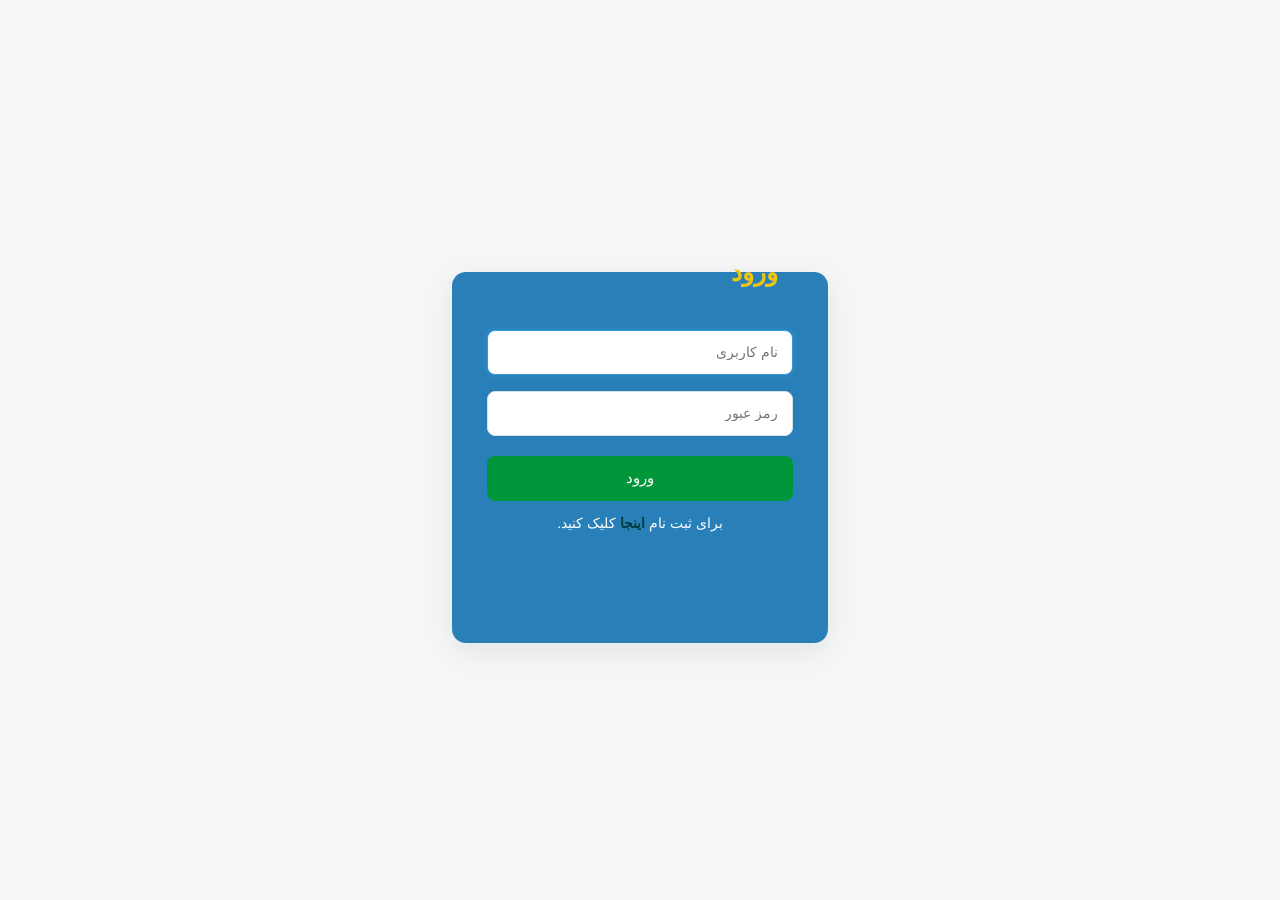
<file: frontend/index.html>
<!DOCTYPE html>
<html lang="fa" dir="rtl">
<head>
    <meta charset="UTF-8">
    <meta name="viewport" content="width=device-width, initial-scale=1.0">
    <title>index</title>
    <link rel="stylesheet" href="css/index.css">
</head>

<body>
    <header>
        <span id="welcome_message"></span>
        <button id="logout-btn" onclick="handleLogout()">خروج</button>
    </header>
    
    <div class="button-group">
        <button id="search-btn" onclick="showSearch()">جستجو</button>
        <button id="new-task-btn" onclick="openTaskForm()">ساخت فعالیت جدید</button>
        <button id="activity-logs-btn" onclick="window.location.href='activity_logs.html'">مشاهده فعالیت‌ها</button>
    </div>

    <div id="search-container" style="display: none;">
        <fieldset>
            <legend>جستجوی فعالیت</legend>
            <label for="filter_status">وضعیت</label>
            <select name="filter_status" id="filter-status" onchange="edit_filter()">
                <option value="ANY">همه</option>
                <option value="TODO">در دست انجام</option>
                <option value="COMPLETED">تکمیل شده</option>
            </select>
            <label for="filter_priority">اولویت</label>
            <select name="filter_priority" id="filter-priority" onchange="edit_filter()">
                <option value="ANY">همه</option>
                <option value="1">پایین</option>
                <option value="2">متوسط</option>
                <option value="3">بالا</option>
            </select>
            <br>
            <input type="text" id="search-input" placeholder="جستجو" onkeyup="edit_filter()">
            <br>
            <button id="hider" onclick="hideSearch()">انصراف</button>
        </fieldset>
    </div>

    <div id="task-form-container" style="display:none;">
        <fieldset>
            <legend>ساخت فعالیت</legend>
            <input type="hidden" id="task-id">
            <label for="task_title">عنوان</label>
            <input type="text" name="task_title" id="task-title" placeholder="عنوان فعالیت">
            <br>
            <label for="task_description">توضیحات</label>
            <textarea name="task_description" id="task-description" placeholder="توضیحات فعالیت"></textarea>
            <br>
            <div id="status-field-wrapper" style="display:none;">
                <label for="task_status">وضعیت</label>
                <select name="task_status" id="task-status">
                    <option value="TODO">در دست انجام</option>
                    <option value="COMPLETED">تکمیل شده</option>
                </select>
                <br>
            </div>
            <label for="task_priority">اولویت</label>
            <select name="task_priority" id="task-priority">
                <option value="1">پایین</option>
                <option value="2">متوسط</option>
                <option value="3">بالا</option>
            </select>
            <br>
            <label for="task_due_date">تاریخ سررسید</label>
            <input type="datetime-local" name="task_due_date" id="task-due-date">
            <br>
            <button id="save-task-btn" onclick="saveTask()">ذخیره</button>
            <button id="cancel-task-btn" onclick="hideTaskForm()">لغو</button>
            <br>
            <p id="task-form-message" style="color: blue;"></p>
            <p id="task-form-error" style="color: red;"></p>
        </fieldset>
    </div>

    <div id="task-list-container"></div>

    <div id="pagination-container">
        <button id="prev-page-btn">صفحه قبل</button>
        <span id="current-page"></span>
        <button id="next-page-btn">صفحه بعد</button>
    </div>

    <script src="js/api.js"></script>
    <script src="js/auth.js"></script>
    <script src="js/ui.js"></script>
    <script src="js/tasks.js"></script>
    <script>requireLogin();</script>
</body>
</html>
</file>
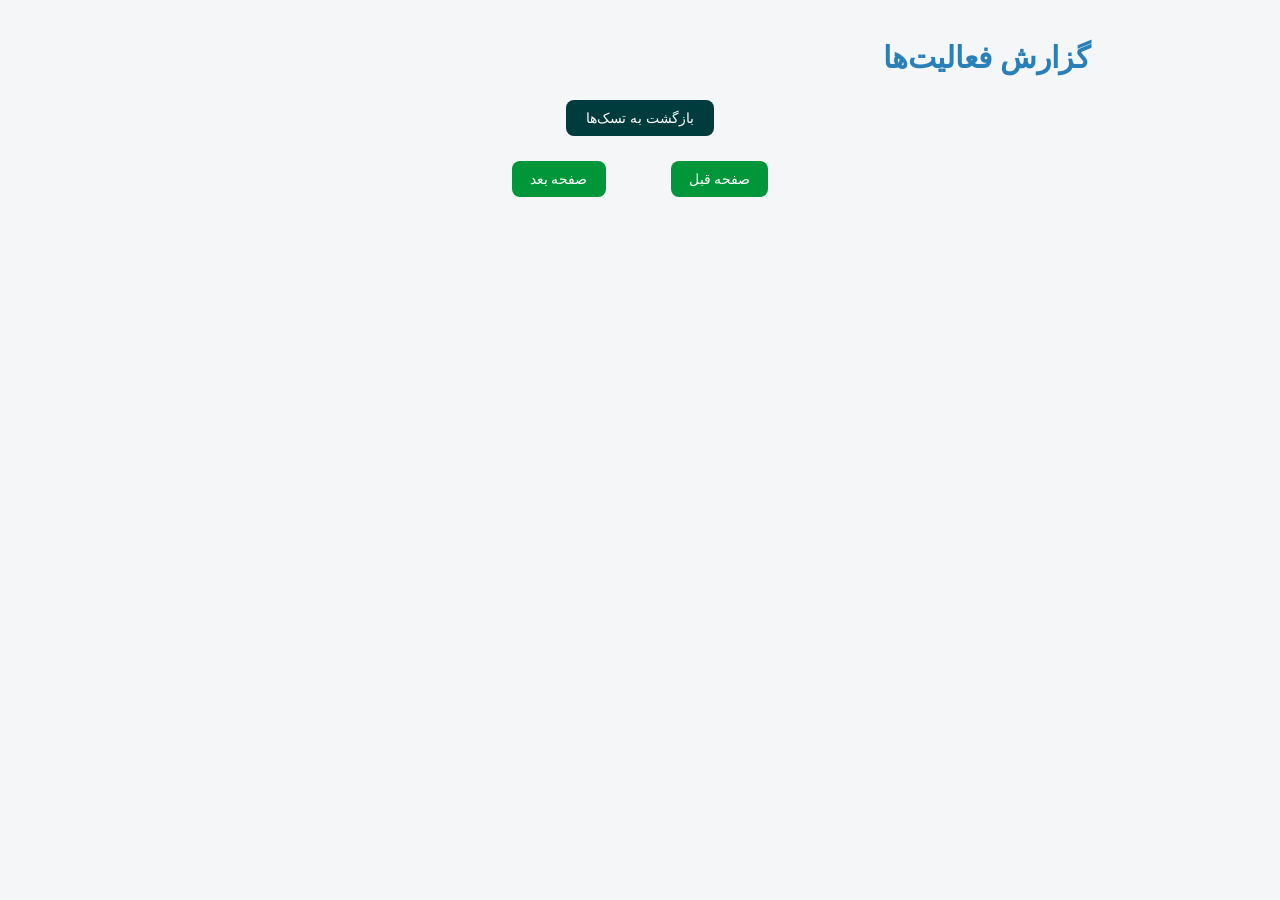
<file: frontend/activity_logs.html>
<!DOCTYPE html>
<html lang="fa" dir="rtl">
<head>
    <meta charset="UTF-8">
    <meta name="viewport" content="width=device-width, initial-scale=1.0">
    <title>فعالیت‌ها</title>
    <link rel="stylesheet" href="css/activity_logs.css">
</head>

<body>

<h1>گزارش فعالیت‌ها</h1>

<button onclick="window.location.href='index.html'">بازگشت به تسک‌ها</button>

<div id="activity_log-container"></div>

<div id="pagination-container">
    <button id="prev-page-btn">صفحه قبل</button>
    <span id="current-page"></span>
    <button id="next-page-btn">صفحه بعد</button>
</div>

<script src="js/api.js"></script>
<script src="js/ui.js"></script>
<script src="js/activity-logs.js"></script>

</body>
</html>
</file>
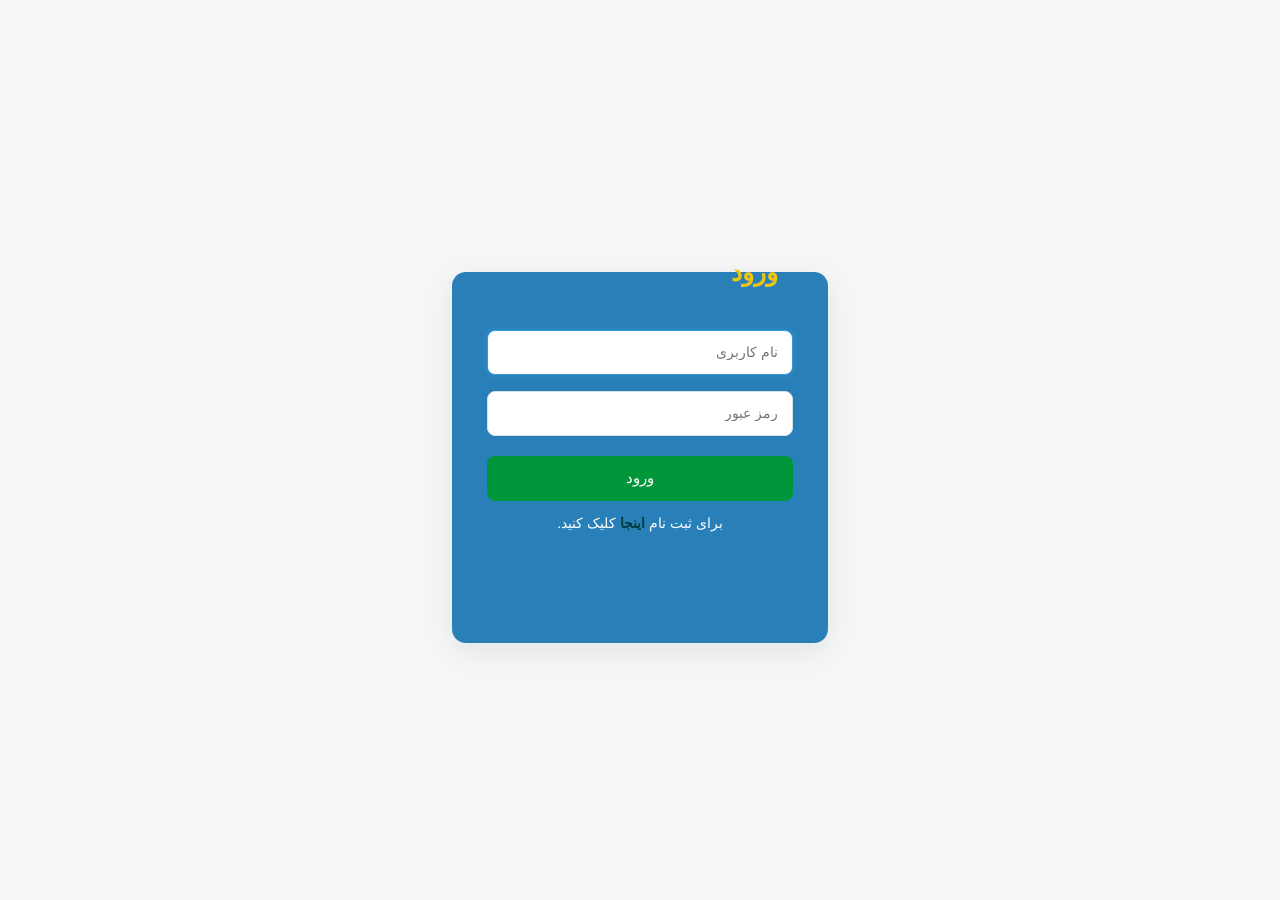
<file: frontend/login.html>
<!DOCTYPE html>
<html lang="fa" dir="rtl">
<head>
    <meta charset="UTF-8">
    <meta name="viewport" content="width=device-width, initial-scale=1.0">
    <title>ورود</title>
    <link rel="stylesheet" href="css/auth.css">
</head>
<body>
    <div id="login_form">
        <fieldset>
            <legend>ورود</legend>
            <input type="text" name="username" id="username" placeholder="نام کاربری" autofocus>
            <br>
            <input type="password" name="password" id="password" placeholder="رمز عبور">
            <br>
            <button id="login-btn" style="width: 80px;height: 30px;" onclick="handleLogin()">ورود</button>
            <br>
            <p>برای ثبت نام <a href="register.html">اینجا</a> کلیک کنید.</p>
            <br>
            <p id="login-error" style="color: red;"></p>
        </fieldset>
    </div>

    <script src="js/api.js" ></script>
    <script src="js/auth.js"></script>
</body>
</html>
</file>
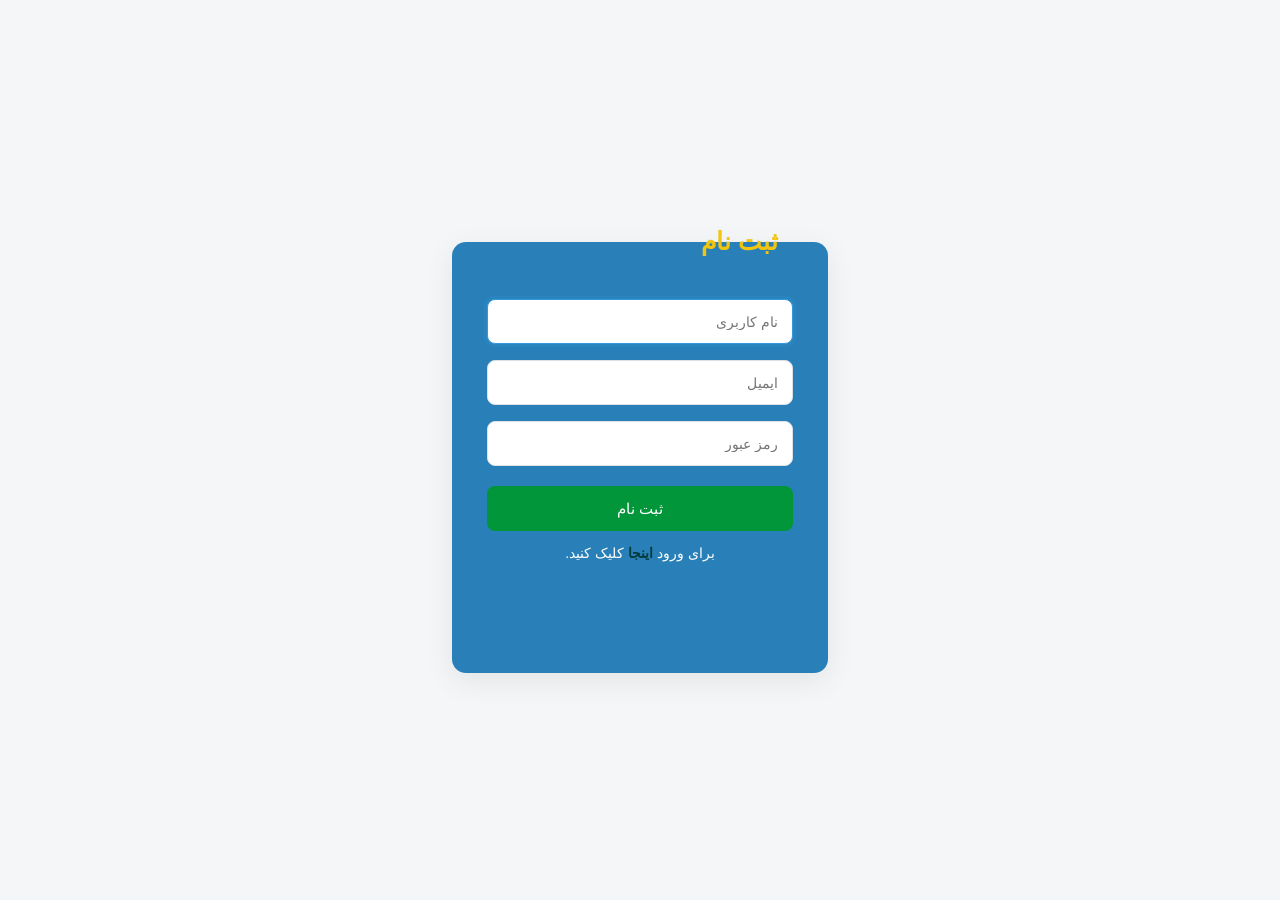
<file: frontend/register.html>
<!DOCTYPE html>
<html lang="fa" dir="rtl">
<head>
    <meta charset="UTF-8">
    <meta name="viewport" content="width=device-width, initial-scale=1.0">
    <title>ثبت نام</title>
    <link rel="stylesheet" href="css/auth.css">
</head>
<body>
    <div id="register_form">
        <fieldset>
            <legend>ثبت نام</legend>
            <input type="text" name="username" id="username" placeholder="نام کاربری" autofocus>
            <br>
            <input type="email" name="email" id="email" placeholder="ایمیل" required>
            <br>
            <input type="password" name="password" id="password" placeholder="رمز عبور">
            <br>
            <button id="register-btn" style="width: 80px;height: 30px;" onclick="handleRegister()">ثبت نام</button>
            <br>
            <p>برای ورود <a href="login.html">اینجا</a> کلیک کنید.</p>
            <br>
            <p id="register-error" style="color: red;"></p>
        </fieldset>
    </div>

    <script src="js/api.js" ></script>
    <script src="js/auth.js"></script>
</body>
</html>
</file>
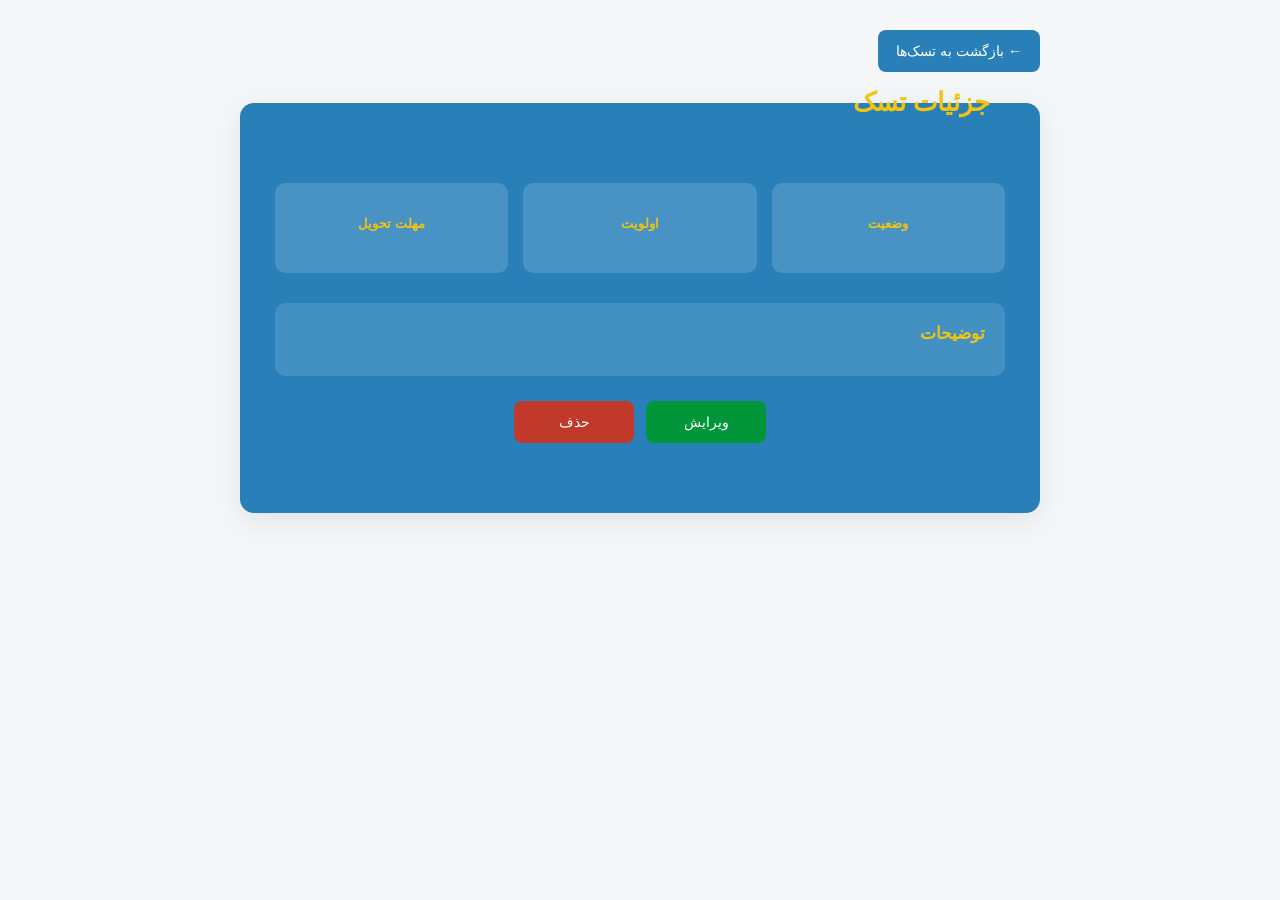
<file: frontend/task-detail.html>
<!DOCTYPE html>
<html lang="fa" dir="rtl">

<head>
    <meta charset="UTF-8">
    <meta name="viewport" content="width=device-width, initial-scale=1.0">
    <title>جزئیات تسک</title>
    <link rel="stylesheet" href="css/task-detail.css">
</head>

<body>

    <main id="task-detail-container">

        <div class="task-header">
            <button id="back-btn" onclick="window.location.href='index.html'">
                ← بازگشت به تسک‌ها
            </button>
        </div>

        <fieldset id="task-detail">

            <legend>جزئیات تسک</legend>

            <div id="task-view">

                <h1 id="task-title"></h1>

                <div class="task-info">

                    <div class="info-item">
                        <span class="info-label">وضعیت</span>
                        <span id="task-status"></span>
                    </div>

                    <div class="info-item">
                        <span class="info-label">اولویت</span>
                        <span id="task-priority"></span>
                    </div>

                    <div class="info-item">
                        <span class="info-label">مهلت تحویل</span>
                        <span id="task-due-date"></span>
                    </div>

                </div>

                <div class="description-section">
                    <h3>توضیحات</h3>
                    <p id="task-description"></p>
                </div>

                <div class="task-actions">

                    <button id="edit-task-btn" onclick="showEditForm()">
                        ویرایش
                    </button>

                    <button id="delete-task-btn" onclick="deleteTask()">
                        حذف
                    </button>

                </div>

            </div>

            <p id="task-error"></p>

        </fieldset>

    </main>

    <div id="edit-task-form" style="display: none;">

        <label for="edit-title">عنوان</label>
        <input type="text" id="edit-title">

        <label for="edit-description">توضیحات</label>
        <textarea id="edit-description"></textarea>

        <label for="edit-status">وضعیت</label>
        <select id="edit-status">
            <option value="TODO">در دست انجام</option>
            <option value="COMPLETED">تکمیل شده</option>
        </select>

        <label for="edit-priority">اولویت</label>
        <select id="edit-priority">
            <option value="1">پایین</option>
            <option value="2">متوسط</option>
            <option value="3">بالا</option>
        </select>

        <label for="edit-due-date">مهلت تحویل</label>
        <input type="datetime-local" id="edit-due-date">

        <button id="save-edit-btn" onclick="saveEditTask()">
            ذخیره تغییرات
        </button>

        <button id="cancel-edit-btn" onclick="cancelEdit()">
            لغو
        </button>

        <p id="edit-error"></p>

    </div>


    <script src="js/api.js"></script>
    <script src="js/auth.js"></script>
    <script src="js/ui.js"></script>
    <script src="js/task-detail.js"></script>

</body>

</html>
</file>
<file: frontend/css/index.css>
* {
    box-sizing: border-box;
}

.main-header {
    width: 100%;
    max-width: 1000px;

    margin: 0 auto 25px;
    padding: 18px 25px;

    border-radius: 14px;

    background: #2980b9;

    box-shadow: 0 8px 30px rgba(0, 0, 0, 0.08);
}

.header-content {
    display: flex;

    justify-content: space-between;
    align-items: center;
}

.main-header h1 {
    margin: 0;

    color: #f1c40f;

    font-size: 26px;
}


#logout-btn {
    width: auto !important;
    min-width: 80px;

    height: 40px !important;

    padding: 0 18px;

    border: none;
    border-radius: 8px;

    background: #c0392b;
    color: white;

    font-family: inherit;
    font-size: 14px;

    cursor: pointer;

    transition: 0.2s;
}

#logout-btn:hover {
    background: #922b21;

    transform: translateY(-1px);
}

body {
    margin: 0;
    min-height: 100vh;

    padding: 30px 20px;

    background: #f4f6f8;

    font-family: Tahoma, Arial, sans-serif;
    color: #2c3e50;
}

.button-group {
    display: flex;
    justify-content: center;
    gap: 12px;

    max-width: 1000px;
    margin: 0 auto 20px;
}

.button-group button {
    flex: 1;

    min-width: 150px;
    height: 45px;

    border: none;
    border-radius: 8px;

    background: #2980b9;
    color: white;

    font-family: inherit;
    font-size: 14px;

    cursor: pointer;

    transition: 0.2s;
}

.button-group button:hover {
    background: #216a9b;
    transform: translateY(-1px);
}

#search-container {
    width: 100%;
    max-width: 1000px;

    margin: 0 auto 20px;
}

#search-container fieldset,
#task-form-container fieldset {
    border: none;
    border-radius: 14px;

    padding: 25px 30px;

    background: #2980b9;

    box-shadow: 0 8px 30px rgba(0, 0, 0, 0.08);
}

#search-container legend,
#task-form-container legend {
    padding: 0 15px;

    color: #f1c40f;

    font-size: 22px;
    font-weight: bold;
}

label {
    display: inline-block;

    margin: 8px 5px;

    color: white;

    font-size: 14px;
}

input,
select,
textarea {
    border: 1px solid #dce1e6;
    border-radius: 8px;

    padding: 10px 12px;

    outline: none;

    font-family: inherit;
    font-size: 14px;

    transition: 0.2s;
}

input:focus,
select:focus,
textarea:focus {
    border-color: #3498db;

    box-shadow:
        0 0 0 3px rgba(52, 152, 219, 0.12);
}

#search-input {
    width: 100%;
    height: 42px;

    margin-top: 10px;
}

#filter-status,
#filter-priority {
    min-width: 140px;
    height: 42px;
}

#hider {
    width: 120px;
    height: 42px;

    margin-top: 12px;

    border: none;
    border-radius: 8px;

    color: white;

    font-family: inherit;

    cursor: pointer;

    transition: 0.2s;

    background: #c0392b;
}

#hider:hover {
    background: #922b21;
}

#task-form-container {
    width: 100%;
    max-width: 700px;

    margin: 0 auto 25px;
}

#task-form-container input[type="text"],
#task-form-container textarea {
    width: 100%;

    margin: 8px 0;
}

#task-form-container textarea {
    min-height: 100px;

    resize: vertical;
}

#task-form-container select {
    min-width: 160px;
    height: 42px;
}

#task-due-date {
    width: 100%;
    height: 42px;

    margin: 8px 0;
}

#save-task-btn,
#cancel-task-btn {
    width: 120px;

    height: 42px;

    margin-top: 12px;

    border: none;
    border-radius: 8px;

    color: white;

    font-family: inherit;

    cursor: pointer;

    transition: 0.2s;
}

#save-task-btn {
    background: #009639;
}

#save-task-btn:hover {
    background: #005c23;
    transform: translateY(-1px);
}

#cancel-task-btn {
    background: #c0392b;
}

#cancel-task-btn:hover {
    background: #922b21;
    transform: translateY(-1px);
}

#task-form-message,
#task-form-error {
    min-height: 20px;

    margin: 10px 0 0;

    font-size: 13px;
}

#task-list-container {
    width: 100%;
    max-width: 1000px;

    margin: 0 auto;
}

#task-list-container fieldset {
    border: none;
    border-radius: 14px;

    padding: 30px;

    background: #2980b9;

    box-shadow: 0 8px 30px rgba(0, 0, 0, 0.08);
}

#task-list-container legend {
    padding: 0 15px;

    color: #f1c40f;

    font-size: 24px;
    font-weight: bold;
}

.task-item {
    display: flex;
    align-items: center;
    gap: 15px;

    min-height: 60px;

    margin-bottom: 12px;
    padding: 15px 18px;

    border-radius: 15px;

    background: rgba(255, 255, 255, 0.15);

    color: white;

    cursor: pointer;

    transition: 0.2s;
}

.task-item:last-child {
    margin-bottom: 0;
}

.task-item:hover {
    background: rgba(255, 255, 255, 0.25);

    transform: translateY(-2px);
}

.task-title {
    flex: 1;

    font-size: 16px;
    font-weight: bold;
}

.task-status {
    padding: 6px 12px;

    border-radius: 20px;

    background: rgba(255, 255, 255, 0.2);

    font-size: 13px;
}

.task-priority {
    min-width: 60px;

    font-size: 13px;

    text-align: center;
}

#pagination-container {
    display: flex;

    justify-content: center;
    align-items: center;

    gap: 15px;

    margin: 25px auto;

    max-width: 1000px;
}

#pagination-container button {
    height: 40px;

    padding: 0 18px;

    border: none;
    border-radius: 8px;

    background: #009639;
    color: white;

    font-family: inherit;
    font-size: 14px;

    cursor: pointer;

    transition: 0.2s;
}

#pagination-container button:hover:not(:disabled) {
    background: #005c23;
    transform: translateY(-1px);
}

#pagination-container button:disabled {
    background: #aeb6b9;

    cursor: not-allowed;
}

#current-page {
    min-width: 35px;

    font-size: 15px;
    font-weight: bold;

    text-align: center;
}
</file>
<file: frontend/css/activity_logs.css>
* {
    box-sizing: border-box;
}

body {
    margin: 0;
    min-height: 100vh;

    padding: 30px 20px;

    background: #f4f6f8;

    font-family: Tahoma, Arial, sans-serif;
    color: #2c3e50;
}


h1 {
    margin: 10px auto 25px;

    max-width: 900px;

    color: #2980b9;

    font-size: 30px;
}


body > button {
    display: block;

    width: auto;

    margin: 0 auto 25px;
    padding: 10px 20px;

    border: none;
    border-radius: 8px;

    background: #003b3d;
    color: white;

    font-family: inherit;
    font-size: 14px;

    cursor: pointer;

    transition: 0.2s;
}

body > button:hover {
    background: #002729;
    transform: translateX(2px);
}


#activity_log-container {
    width: 100%;
    max-width: 900px;

    margin: 0 auto;
}


#activity_log-container fieldset {
    border: none;
    border-radius: 14px;

    padding: 30px;

    background: #2980b9;

    box-shadow: 0 8px 30px rgba(0, 0, 0, 0.08);
}

#activity_log-container legend {
    padding: 0 15px;

    color: #f1c40f;

    font-size: 24px;
    font-weight: bold;
}


.activity_log_card {
    margin-bottom: 15px;
    padding: 18px;

    border-radius: 10px;

    background: rgba(255, 255, 255, 0.15);

    color: white;

    transition: 0.2s;
}

.activity_log_card:last-child {
    margin-bottom: 0;
}

.activity_log_card:hover {
    background: rgba(255, 255, 255, 0.22);

    transform: translateY(-2px);
}


.activity_log_card h3 {
    margin-top: 0;
    margin-bottom: 12px;

    color: #f1c40f;

    font-size: 16px;
}


.activity_log_card p {
    margin: 8px 0;

    color: white;

    font-size: 14px;
    line-height: 1.8;
}


#pagination-container {
    display: flex;

    justify-content: center;
    align-items: center;

    gap: 15px;

    max-width: 900px;

    margin: 25px auto 0;
}

#pagination-container button {
    padding: 10px 18px;

    border: none;
    border-radius: 8px;

    background: #009639;
    color: white;

    font-family: inherit;
    font-size: 14px;

    cursor: pointer;

    transition: 0.2s;
}

#pagination-container button:hover:not(:disabled) {
    background: #005c23;

    transform: translateY(-1px);
}

#pagination-container button:disabled {
    background: #aeb6b9;

    cursor: not-allowed;

    transform: none;
}

#current-page {
    min-width: 35px;

    color: #2c3e50;

    font-size: 15px;
    font-weight: bold;

    text-align: center;
}


@media (max-width: 600px) {

    body {
        padding: 20px 12px;
    }

    h1 {
        font-size: 24px;
    }

    #activity_log-container fieldset {
        padding: 25px 18px;
    }

    #activity_log-container legend {
        font-size: 20px;
    }

    .activity_log_card {
        padding: 15px;
    }

    #pagination-container {
        gap: 8px;
    }

    #pagination-container button {
        padding: 9px 12px;
    }
}
</file>
<file: frontend/css/auth.css>
* {
    box-sizing: border-box;
}

body {
    margin: 0;
    min-height: 100vh;

    display: flex;
    justify-content: center;
    align-items: center;

    background: #f4f6f8;

    font-family: Tahoma, Arial, sans-serif;
    color: #2c3e50;
}

#login_form,
#register_form {
    width: 100%;
    max-width: 420px;
    padding: 20px;
}

fieldset {
    border: none;
    border-radius: 14px;

    padding: 35px;

    background: #2980b9;

    box-shadow: 0 8px 30px rgba(0, 0, 0, 0.08);
}

legend {
    padding: 0 15px;

    font-size: 25px;
    font-weight: bold;

    color: #f1c40f;
}

input {
    width: 100%;
    height: 45px;

    margin: 8px 0;

    padding: 0 14px;

    border: 1px solid #dce1e6;
    border-radius: 8px;

    outline: none;

    font-size: 14px;
    font-family: inherit;

    transition: 0.2s;
}

input:focus {
    border-color: #3498db;

    box-shadow: 0 0 0 3px rgba(52, 152, 219, 0.12);
}


button {
    width: 100% !important;
    height: 45px !important;

    margin-top: 12px;

    border: none;
    border-radius: 8px;

    background: #009639;
    color: white;

    font-size: 15px;
    font-family: inherit;

    cursor: pointer;

    transition: 0.2s;
}

button:hover {
    background: #005c23;
    transform: translateY(-1px);
}

button:active {
    transform: translateY(0);
}


p {
    color: #fdfdfd;
    text-align: center;
    font-size: 14px;
}

a {
    color: #003b3d;
    text-decoration: none;
    font-weight: bold;
}

a:hover {
    text-decoration: underline;
}


#login-error,
#register-error {
    min-height: 20px;

    margin-top: 12px;

    font-size: 13px;
}
</file>
<file: frontend/css/task-detail.css>
* {
    box-sizing: border-box;
}

body {
    margin: 0;
    min-height: 100vh;

    padding: 30px 20px;

    background: #f4f6f8;

    font-family: Tahoma, Arial, sans-serif;
    color: #2c3e50;
}


/* =========================
   Container
   ========================= */

#task-detail-container {
    width: 100%;
    max-width: 800px;

    margin: 0 auto;
}


/* =========================
   Header
   ========================= */

.task-header {
    margin-bottom: 15px;
}

#back-btn {
    width: auto;

    height: 42px;

    padding: 0 18px;

    border: none;
    border-radius: 8px;

    background: #2980b9;
    color: white;

    font-family: inherit;
    font-size: 14px;

    cursor: pointer;

    transition: 0.2s;
}

#back-btn:hover {
    background: #216a9b;
    transform: translateY(-1px);
}


/* =========================
   Task Detail
   ========================= */

#task-detail {
    border: none;
    border-radius: 14px;

    margin: 0;

    padding: 35px;

    background: #2980b9;

    box-shadow: 0 8px 30px rgba(0, 0, 0, 0.08);
}

#task-detail legend {
    padding: 0 15px;

    color: #f1c40f;

    font-size: 26px;
    font-weight: bold;
}


/* =========================
   Task Title
   ========================= */

#task-title {
    margin: 5px 0 30px;

    color: white;

    font-size: 30px;

    text-align: center;
}


/* =========================
   Task Info
   ========================= */

.task-info {
    display: grid;

    grid-template-columns: repeat(3, 1fr);

    gap: 15px;

    margin-bottom: 30px;
}

.info-item {
    display: flex;

    flex-direction: column;

    align-items: center;
    justify-content: center;

    min-height: 90px;

    padding: 15px;

    border-radius: 10px;

    background: rgba(255, 255, 255, 0.15);

    color: white;

    text-align: center;
}

.info-label {
    margin-bottom: 10px;

    color: #f1c40f;

    font-size: 13px;
    font-weight: bold;
}

.info-item span:last-child {
    font-size: 15px;
}


/* =========================
   Description
   ========================= */

.description-section {
    margin-top: 10px;
    padding: 20px;

    border-radius: 10px;

    background: rgba(255, 255, 255, 0.12);
}

.description-section h3 {
    margin-top: 0;
    margin-bottom: 12px;

    color: #f1c40f;

    font-size: 17px;
}

#task-description {
    margin: 0;

    color: white;

    line-height: 1.9;

    white-space: pre-wrap;
}


/* =========================
   Action Buttons
   ========================= */

.task-actions {
    display: flex;

    justify-content: center;

    gap: 12px;

    margin-top: 25px;
}

.task-actions button {
    width: 120px;

    height: 42px;

    border: none;
    border-radius: 8px;

    color: white;

    font-family: inherit;
    font-size: 14px;

    cursor: pointer;

    transition: 0.2s;
}

#edit-task-btn {
    background: #009639;
}

#edit-task-btn:hover {
    background: #005c23;

    transform: translateY(-1px);
}

#delete-task-btn {
    background: #c0392b;
}

#delete-task-btn:hover {
    background: #922b21;

    transform: translateY(-1px);
}


/* =========================
   Error
   ========================= */

#task-error {
    min-height: 20px;

    margin: 15px 0 0;

    color: #ffcccc;

    font-size: 13px;

    text-align: center;
}


/* =========================
   Edit Form
   ========================= */

#edit-task-form {
    width: 100%;
    max-width: 800px;

    margin: 20px auto 0;

    padding: 30px;

    border-radius: 14px;

    background: #2980b9;

    box-shadow: 0 8px 30px rgba(0, 0, 0, 0.08);
}

#edit-task-form label {
    display: block;

    margin: 12px 0 6px;

    color: white;

    font-size: 14px;
}

#edit-task-form input,
#edit-task-form select,
#edit-task-form textarea {
    width: 100%;

    padding: 11px 13px;

    border: 1px solid #dce1e6;
    border-radius: 8px;

    outline: none;

    background: white;

    color: #2c3e50;

    font-family: inherit;
    font-size: 14px;

    transition: 0.2s;
}

#edit-task-form input,
#edit-task-form select {
    height: 44px;
}

#edit-task-form textarea {
    min-height: 110px;

    resize: vertical;
}

#edit-task-form input:focus,
#edit-task-form select:focus,
#edit-task-form textarea:focus {
    border-color: #3498db;

    box-shadow:
        0 0 0 3px rgba(52, 152, 219, 0.12);
}


/* =========================
   Edit Buttons
   ========================= */

#save-edit-btn,
#cancel-edit-btn {
    width: 130px;

    height: 42px;

    margin-top: 20px;

    border: none;
    border-radius: 8px;

    color: white;

    font-family: inherit;
    font-size: 14px;

    cursor: pointer;

    transition: 0.2s;
}

#save-edit-btn {
    background: #009639;
}

#save-edit-btn:hover {
    background: #005c23;

    transform: translateY(-1px);
}

#cancel-edit-btn {
    background: #c0392b;

    margin-right: 8px;
}

#cancel-edit-btn:hover {
    background: #922b21;

    transform: translateY(-1px);
}


/* =========================
   Edit Error
   ========================= */

#edit-error {
    min-height: 20px;

    margin: 12px 0 0;

    color: #ffcccc;

    font-size: 13px;
}


/* =========================
   Mobile
   ========================= */

@media (max-width: 700px) {

    body {
        padding: 20px 12px;
    }

    #task-detail {
        padding: 25px 18px;
    }

    #task-detail legend {
        font-size: 22px;
    }

    #task-title {
        font-size: 24px;
    }

    .task-info {
        grid-template-columns: 1fr;

        gap: 10px;
    }

    .info-item {
        min-height: 70px;
    }

    .task-actions {
        flex-direction: column;
    }

    .task-actions button {
        width: 100%;
    }

    #edit-task-form {
        padding: 25px 18px;
    }

    #save-edit-btn,
    #cancel-edit-btn {
        width: 100%;

        margin-right: 0;
    }

    #cancel-edit-btn {
        margin-top: 10px;
    }

    #back-btn {
        width: 100%;
    }
}
</file>
